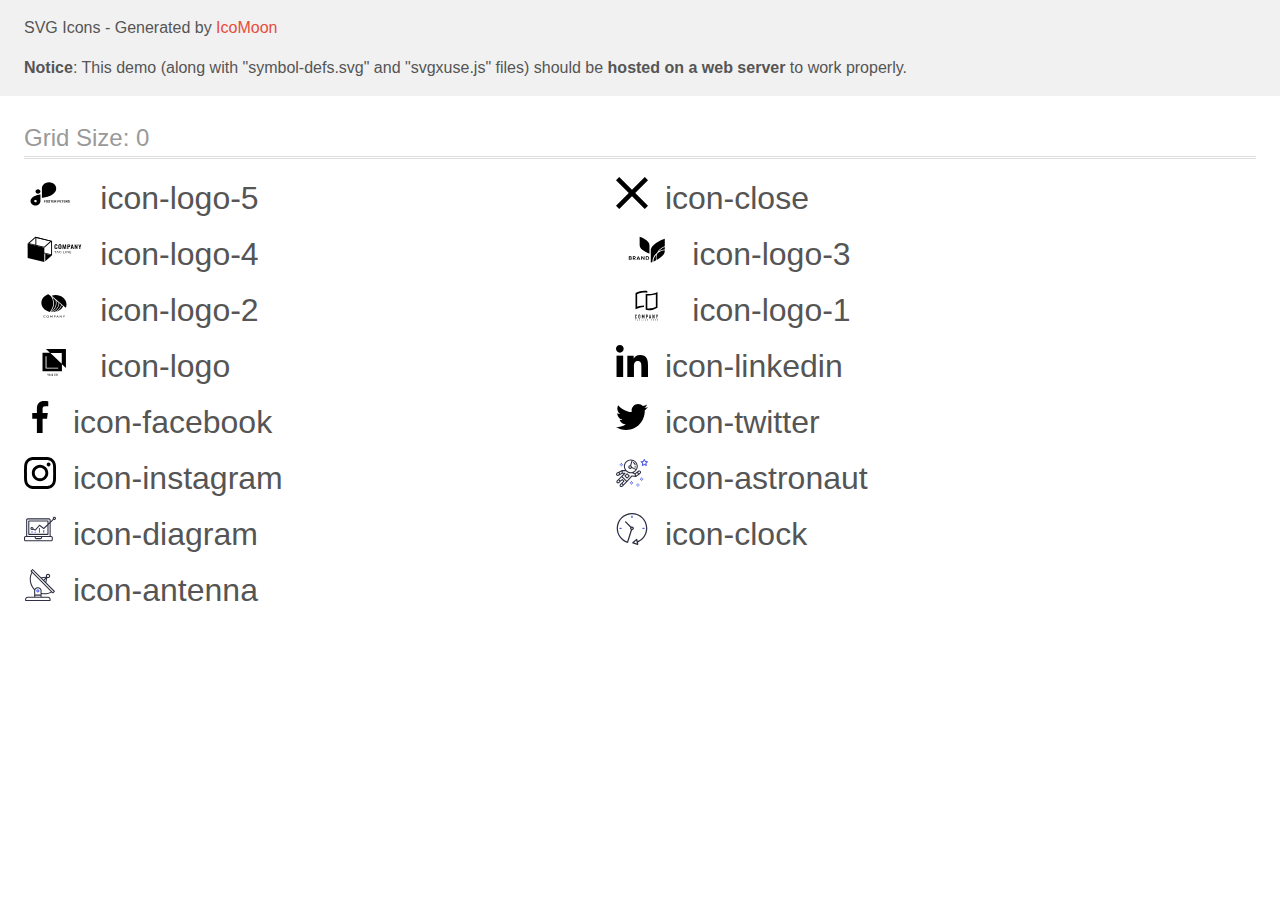
<file: images/icomoon/demo-external-svg.html>
<!doctype html>
<html>
<head>
    <title>IcoMoon - SVG Icons</title>
    <meta charset="utf-8">
    <meta name="viewport" content="width=device-width, initial-scale=1">
    <link rel="stylesheet" href="demo-files/demo.css">
    <link rel="stylesheet" href="style.css">
</head>
<body>
<header class="bgc1 clearfix">
<div class="mhl">
    <p>SVG Icons - Generated by <a href="https://icomoon.io/app">IcoMoon</a></p><p><strong>Notice</strong>: This demo (along with "symbol-defs.svg" and "svgxuse.js" files) should be <b>hosted on a web server</b> to work properly.</p>
</div>
</header>
    <div class="clearfix mhl ptl">
        <h1 class="mvm mtn fgc1">Grid Size: 0</h1>
        <div class="glyph fs1">
            <div class="clearfix pbs">
                <svg class="icon icon-logo-5"><use xlink:href="symbol-defs.svg#icon-logo-5"></use></svg><span class="name"> icon-logo-5</span>
            </div>
        </div>
        <div class="glyph fs1">
            <div class="clearfix pbs">
                <svg class="icon icon-close"><use xlink:href="symbol-defs.svg#icon-close"></use></svg><span class="name"> icon-close</span>
            </div>
        </div>
        <div class="glyph fs1">
            <div class="clearfix pbs">
                <svg class="icon icon-logo-4"><use xlink:href="symbol-defs.svg#icon-logo-4"></use></svg><span class="name"> icon-logo-4</span>
            </div>
        </div>
        <div class="glyph fs1">
            <div class="clearfix pbs">
                <svg class="icon icon-logo-3"><use xlink:href="symbol-defs.svg#icon-logo-3"></use></svg><span class="name"> icon-logo-3</span>
            </div>
        </div>
        <div class="glyph fs1">
            <div class="clearfix pbs">
                <svg class="icon icon-logo-2"><use xlink:href="symbol-defs.svg#icon-logo-2"></use></svg><span class="name"> icon-logo-2</span>
            </div>
        </div>
        <div class="glyph fs1">
            <div class="clearfix pbs">
                <svg class="icon icon-logo-1"><use xlink:href="symbol-defs.svg#icon-logo-1"></use></svg><span class="name"> icon-logo-1</span>
            </div>
        </div>
        <div class="glyph fs1">
            <div class="clearfix pbs">
                <svg class="icon icon-logo"><use xlink:href="symbol-defs.svg#icon-logo"></use></svg><span class="name"> icon-logo</span>
            </div>
        </div>
        <div class="glyph fs1">
            <div class="clearfix pbs">
                <svg class="icon icon-linkedin"><use xlink:href="symbol-defs.svg#icon-linkedin"></use></svg><span class="name"> icon-linkedin</span>
            </div>
        </div>
        <div class="glyph fs1">
            <div class="clearfix pbs">
                <svg class="icon icon-facebook"><use xlink:href="symbol-defs.svg#icon-facebook"></use></svg><span class="name"> icon-facebook</span>
            </div>
        </div>
        <div class="glyph fs1">
            <div class="clearfix pbs">
                <svg class="icon icon-twitter"><use xlink:href="symbol-defs.svg#icon-twitter"></use></svg><span class="name"> icon-twitter</span>
            </div>
        </div>
        <div class="glyph fs1">
            <div class="clearfix pbs">
                <svg class="icon icon-instagram"><use xlink:href="symbol-defs.svg#icon-instagram"></use></svg><span class="name"> icon-instagram</span>
            </div>
        </div>
        <div class="glyph fs1">
            <div class="clearfix pbs">
                <svg class="icon icon-astronaut"><use xlink:href="symbol-defs.svg#icon-astronaut"></use></svg><span class="name"> icon-astronaut</span>
            </div>
        </div>
        <div class="glyph fs1">
            <div class="clearfix pbs">
                <svg class="icon icon-diagram"><use xlink:href="symbol-defs.svg#icon-diagram"></use></svg><span class="name"> icon-diagram</span>
            </div>
        </div>
        <div class="glyph fs1">
            <div class="clearfix pbs">
                <svg class="icon icon-clock"><use xlink:href="symbol-defs.svg#icon-clock"></use></svg><span class="name"> icon-clock</span>
            </div>
        </div>
        <div class="glyph fs1">
            <div class="clearfix pbs">
                <svg class="icon icon-antenna"><use xlink:href="symbol-defs.svg#icon-antenna"></use></svg><span class="name"> icon-antenna</span>
            </div>
        </div>
  </div>
<script defer src="svgxuse.js"></script>
</body>
</html>
</file>
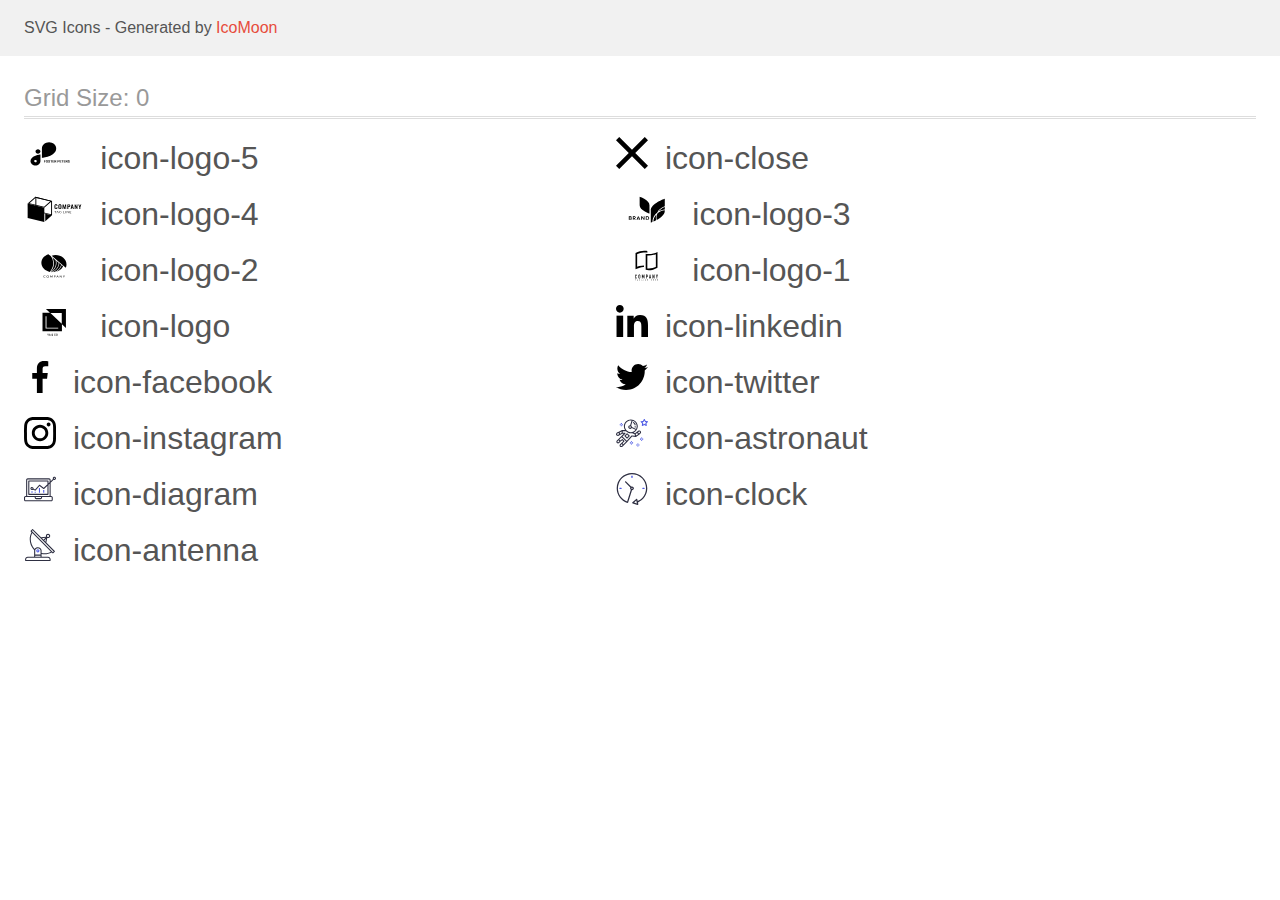
<file: images/icomoon/demo.html>
<!doctype html>
<html>
<head>
    <title>IcoMoon - SVG Icons</title>
    <meta charset="utf-8">
    <meta name="viewport" content="width=device-width, initial-scale=1">
    <link rel="stylesheet" href="demo-files/demo.css">
    <link rel="stylesheet" href="style.css">
</head>
<body>
<svg aria-hidden="true" style="position: absolute; width: 0; height: 0; overflow: hidden;" version="1.1" xmlns="http://www.w3.org/2000/svg" xmlns:xlink="http://www.w3.org/1999/xlink">
<defs>
<symbol id="icon-logo-5" viewBox="0 0 59 32">
<path d="M13.759 12.296h-0.002c-1.363 0-2.468 0.996-2.468 2.225v0.002c0 1.229 1.105 2.225 2.468 2.225h0.002c1.363 0 2.468-0.996 2.468-2.225v-0.002c0-1.229-1.105-2.225-2.468-2.225z"></path>
<path d="M31.978 11.585c-0.004-1.707-0.758-3.343-2.096-4.551s-3.153-1.887-5.047-1.891v0c-1.894 0.003-3.709 0.683-5.049 1.89s-2.094 2.844-2.098 4.552v9.414c0 0 14.288-1.435 14.289-9.412v-0.001z"></path>
<path d="M6.286 24.088c0.003 1.188 0.528 2.326 1.46 3.166s2.194 1.314 3.511 1.317c1.317-0.003 2.579-0.477 3.511-1.317s1.456-1.978 1.46-3.165v-6.55c0 0-9.942 0.999-9.942 6.549zM11.257 25.262c-0.258 0-0.509-0.069-0.723-0.198s-0.381-0.312-0.479-0.527-0.124-0.45-0.074-0.678c0.050-0.228 0.174-0.437 0.356-0.601s0.414-0.276 0.666-0.321c0.252-0.045 0.514-0.022 0.752 0.067s0.441 0.239 0.584 0.432c0.143 0.193 0.219 0.42 0.219 0.652 0.001 0.154-0.033 0.308-0.098 0.451s-0.161 0.273-0.282 0.382c-0.121 0.109-0.265 0.196-0.423 0.256s-0.328 0.090-0.499 0.090v-0.004z"></path>
<path d="M20.348 23.151v2.438h-0.502v-2.438h0.502zM21.319 24.193v0.392h-1.108v-0.392h1.108zM21.436 23.151v0.393h-1.225v-0.393h1.225zM23.73 24.313v0.116c0 0.185-0.025 0.352-0.075 0.499s-0.121 0.273-0.213 0.377c-0.091 0.103-0.201 0.181-0.328 0.236-0.126 0.055-0.266 0.082-0.42 0.082-0.153 0-0.293-0.027-0.42-0.082-0.126-0.055-0.235-0.133-0.328-0.236-0.093-0.104-0.165-0.229-0.216-0.377-0.050-0.147-0.075-0.314-0.075-0.499v-0.116c0-0.186 0.025-0.353 0.075-0.499 0.050-0.147 0.121-0.273 0.213-0.377 0.093-0.104 0.202-0.183 0.328-0.238 0.127-0.055 0.267-0.082 0.42-0.082 0.154 0 0.294 0.027 0.42 0.082 0.127 0.055 0.237 0.134 0.328 0.238 0.093 0.104 0.164 0.229 0.214 0.377 0.051 0.146 0.077 0.312 0.077 0.499zM23.222 24.429v-0.119c0-0.13-0.012-0.243-0.035-0.342s-0.058-0.181-0.104-0.248-0.102-0.117-0.167-0.151c-0.066-0.035-0.141-0.052-0.226-0.052s-0.16 0.017-0.226 0.052c-0.065 0.034-0.12 0.084-0.166 0.151-0.045 0.067-0.079 0.15-0.102 0.248s-0.035 0.212-0.035 0.342v0.119c0 0.128 0.012 0.242 0.035 0.341 0.023 0.098 0.058 0.181 0.104 0.249 0.046 0.067 0.102 0.118 0.167 0.152s0.141 0.052 0.226 0.052c0.085 0 0.16-0.017 0.226-0.052s0.121-0.085 0.166-0.152c0.045-0.068 0.079-0.151 0.102-0.249 0.023-0.099 0.035-0.213 0.035-0.341zM25.36 24.951c0-0.044-0.007-0.083-0.020-0.117-0.012-0.036-0.036-0.068-0.070-0.097-0.035-0.030-0.083-0.060-0.146-0.089s-0.143-0.059-0.243-0.090c-0.11-0.036-0.215-0.076-0.315-0.121-0.098-0.045-0.185-0.096-0.261-0.156-0.075-0.060-0.134-0.13-0.177-0.209-0.042-0.079-0.064-0.171-0.064-0.276 0-0.102 0.022-0.194 0.067-0.276 0.045-0.084 0.107-0.155 0.188-0.214 0.080-0.060 0.175-0.107 0.285-0.139 0.11-0.032 0.232-0.049 0.363-0.049 0.18 0 0.337 0.032 0.47 0.097s0.238 0.154 0.311 0.266c0.075 0.113 0.112 0.242 0.112 0.387h-0.499c0-0.071-0.015-0.134-0.045-0.188-0.029-0.055-0.074-0.098-0.134-0.129-0.059-0.031-0.134-0.047-0.224-0.047-0.087 0-0.16 0.013-0.218 0.040-0.058 0.026-0.102 0.061-0.131 0.105-0.029 0.044-0.044 0.093-0.044 0.147 0 0.041 0.010 0.079 0.030 0.112 0.021 0.034 0.052 0.065 0.094 0.094s0.092 0.056 0.152 0.082c0.060 0.026 0.13 0.051 0.209 0.075 0.133 0.040 0.249 0.085 0.35 0.136 0.102 0.050 0.186 0.107 0.254 0.169s0.119 0.133 0.154 0.213c0.035 0.079 0.052 0.169 0.052 0.27 0 0.106-0.021 0.201-0.062 0.285s-0.101 0.155-0.179 0.213c-0.078 0.058-0.171 0.102-0.28 0.132s-0.229 0.045-0.363 0.045c-0.12 0-0.239-0.016-0.357-0.047-0.117-0.032-0.224-0.081-0.32-0.146-0.095-0.065-0.171-0.147-0.228-0.248s-0.085-0.219-0.085-0.357h0.504c0 0.076 0.012 0.14 0.035 0.192s0.056 0.095 0.099 0.127c0.044 0.032 0.095 0.056 0.154 0.070 0.060 0.015 0.126 0.022 0.198 0.022 0.087 0 0.158-0.012 0.214-0.037 0.057-0.025 0.099-0.059 0.126-0.102 0.028-0.044 0.042-0.093 0.042-0.147zM27.294 23.151v2.438h-0.501v-2.438h0.501zM28.044 23.151v0.393h-1.989v-0.393h1.989zM29.966 25.197v0.392h-1.297v-0.392h1.297zM28.832 23.151v2.438h-0.502v-2.438h0.502zM29.797 24.144v0.382h-1.128v-0.382h1.128zM29.964 23.151v0.393h-1.296v-0.393h1.296zM30.259 23.151h0.909c0.186 0 0.346 0.028 0.48 0.084 0.135 0.056 0.239 0.138 0.311 0.248s0.109 0.244 0.109 0.403c0 0.131-0.022 0.243-0.067 0.337-0.044 0.093-0.105 0.17-0.186 0.233-0.079 0.061-0.172 0.11-0.28 0.147l-0.159 0.084h-0.79l-0.003-0.392h0.588c0.088 0 0.161-0.016 0.219-0.047s0.102-0.075 0.131-0.131c0.030-0.056 0.045-0.12 0.045-0.194 0-0.078-0.015-0.146-0.044-0.203s-0.073-0.1-0.132-0.131-0.133-0.045-0.223-0.045h-0.407v2.044h-0.502v-2.438zM31.621 25.589l-0.556-1.086 0.531-0.003 0.562 1.066v0.023h-0.537zM34.258 24.72h-0.621v-0.392h0.621c0.096 0 0.174-0.016 0.234-0.047 0.060-0.032 0.104-0.077 0.132-0.134s0.042-0.121 0.042-0.192c0-0.073-0.014-0.14-0.042-0.203s-0.072-0.113-0.132-0.151-0.138-0.057-0.234-0.057h-0.447v2.044h-0.502v-2.438h0.949c0.191 0 0.354 0.035 0.49 0.104 0.137 0.068 0.242 0.162 0.315 0.283s0.109 0.258 0.109 0.413c0 0.157-0.036 0.294-0.109 0.408s-0.177 0.204-0.315 0.266c-0.136 0.062-0.3 0.094-0.49 0.094zM37.154 25.197v0.392h-1.297v-0.392h1.297zM36.021 23.151v2.438h-0.502v-2.438h0.502zM36.985 24.144v0.382h-1.128v-0.382h1.128zM37.153 23.151v0.393h-1.296v-0.393h1.296zM38.571 23.151v2.438h-0.501v-2.438h0.501zM39.321 23.151v0.393h-1.989v-0.393h1.989zM41.242 25.197v0.392h-1.297v-0.392h1.297zM40.109 23.151v2.438h-0.502v-2.438h0.502zM41.073 24.144v0.382h-1.128v-0.382h1.128zM41.241 23.151v0.393h-1.296v-0.393h1.296zM41.535 23.151h0.909c0.186 0 0.347 0.028 0.48 0.084 0.135 0.056 0.239 0.138 0.311 0.248s0.109 0.244 0.109 0.403c0 0.131-0.022 0.243-0.067 0.337-0.044 0.093-0.105 0.17-0.186 0.233-0.079 0.061-0.172 0.11-0.28 0.147l-0.159 0.084h-0.79l-0.003-0.392h0.588c0.088 0 0.161-0.016 0.219-0.047s0.102-0.075 0.131-0.131c0.030-0.056 0.045-0.12 0.045-0.194 0-0.078-0.014-0.146-0.044-0.203s-0.073-0.1-0.132-0.131c-0.059-0.030-0.133-0.045-0.223-0.045h-0.407v2.044h-0.502v-2.438zM42.898 25.589l-0.556-1.086 0.531-0.003 0.563 1.066v0.023h-0.537zM45.001 24.951c0-0.044-0.007-0.083-0.020-0.117-0.012-0.036-0.036-0.068-0.070-0.097-0.035-0.030-0.083-0.060-0.146-0.089s-0.143-0.059-0.243-0.090c-0.111-0.036-0.215-0.076-0.315-0.121-0.098-0.045-0.185-0.096-0.261-0.156-0.075-0.060-0.134-0.13-0.178-0.209-0.042-0.079-0.064-0.171-0.064-0.276 0-0.102 0.022-0.194 0.067-0.276 0.045-0.084 0.107-0.155 0.188-0.214 0.080-0.060 0.175-0.107 0.285-0.139 0.111-0.032 0.232-0.049 0.363-0.049 0.18 0 0.337 0.032 0.47 0.097s0.238 0.154 0.311 0.266c0.075 0.113 0.112 0.242 0.112 0.387h-0.499c0-0.071-0.015-0.134-0.045-0.188-0.029-0.055-0.074-0.098-0.134-0.129-0.059-0.031-0.134-0.047-0.224-0.047-0.087 0-0.16 0.013-0.218 0.040-0.058 0.026-0.102 0.061-0.131 0.105-0.029 0.044-0.044 0.093-0.044 0.147 0 0.041 0.010 0.079 0.030 0.112 0.021 0.034 0.052 0.065 0.094 0.094s0.092 0.056 0.152 0.082c0.060 0.026 0.13 0.051 0.209 0.075 0.133 0.040 0.249 0.085 0.35 0.136 0.102 0.050 0.186 0.107 0.254 0.169s0.119 0.133 0.154 0.213c0.035 0.079 0.052 0.169 0.052 0.27 0 0.106-0.021 0.201-0.062 0.285s-0.101 0.155-0.179 0.213c-0.078 0.058-0.171 0.102-0.28 0.132s-0.229 0.045-0.363 0.045c-0.12 0-0.239-0.016-0.357-0.047-0.117-0.032-0.224-0.081-0.32-0.146-0.095-0.065-0.171-0.147-0.228-0.248s-0.085-0.219-0.085-0.357h0.504c0 0.076 0.012 0.14 0.035 0.192s0.056 0.095 0.099 0.127c0.044 0.032 0.095 0.056 0.154 0.070 0.060 0.015 0.126 0.022 0.198 0.022 0.087 0 0.158-0.012 0.214-0.037 0.057-0.025 0.099-0.059 0.126-0.102 0.028-0.044 0.042-0.093 0.042-0.147z"></path>
</symbol>
<symbol id="icon-close" viewBox="0 0 32 32">
<path d="M32 3.223l-3.223-3.223-12.777 12.777-12.777-12.777-3.223 3.223 12.777 12.777-12.777 12.777 3.223 3.223 12.777-12.777 12.777 12.777 3.223-3.223-12.777-12.777 12.777-12.777z"></path>
</symbol>
<symbol id="icon-logo-4" viewBox="0 0 59 32">
<path d="M30.588 15.682c-0.254-0.338-0.375-0.737-0.346-1.138v-1.65c0-0.506 0.115-0.89 0.344-1.153s0.624-0.394 1.183-0.393c0.525 0 0.898 0.112 1.119 0.336 0.24 0.286 0.358 0.635 0.331 0.987v0.388h-0.94v-0.393c0.003-0.129-0.006-0.257-0.027-0.384-0.014-0.087-0.061-0.168-0.134-0.228-0.096-0.066-0.218-0.097-0.34-0.089-0.129-0.008-0.256 0.025-0.358 0.094-0.082 0.067-0.136 0.156-0.156 0.252-0.027 0.135-0.039 0.271-0.037 0.408v2.003c-0.015 0.193 0.027 0.387 0.121 0.562 0.047 0.060 0.112 0.107 0.188 0.136s0.16 0.041 0.242 0.032c0.12 0.009 0.24-0.024 0.333-0.091 0.077-0.066 0.126-0.151 0.14-0.243 0.022-0.133 0.032-0.267 0.029-0.401v-0.406h0.94v0.371c0.026 0.367-0.088 0.732-0.325 1.038-0.216 0.245-0.584 0.368-1.125 0.368s-0.949-0.131-1.181-0.403z"></path>
<path d="M34.501 15.699c-0.237-0.257-0.356-0.631-0.356-1.127v-1.736c0-0.49 0.119-0.861 0.356-1.113s0.634-0.377 1.191-0.376c0.553 0 0.947 0.125 1.185 0.376 0.237 0.252 0.358 0.623 0.358 1.113v1.736c0 0.49-0.121 0.866-0.362 1.125s-0.634 0.388-1.181 0.388-0.951-0.131-1.191-0.386zM36.129 15.282c0.085-0.161 0.124-0.337 0.113-0.514v-2.125c0.011-0.173-0.027-0.346-0.111-0.504-0.048-0.061-0.114-0.109-0.192-0.138s-0.164-0.040-0.248-0.030c-0.084-0.010-0.17 0-0.248 0.030s-0.145 0.077-0.193 0.138c-0.086 0.157-0.124 0.33-0.113 0.504v2.136c-0.012 0.177 0.027 0.353 0.113 0.514 0.055 0.054 0.122 0.098 0.198 0.127s0.158 0.045 0.242 0.045 0.166-0.015 0.242-0.045c0.076-0.030 0.143-0.073 0.198-0.127v-0.010z"></path>
<path d="M38.364 11.398h1.012l0.761 3.203 0.778-3.203h0.984l0.099 4.623h-0.728l-0.078-3.213-0.751 3.213h-0.584l-0.778-3.225-0.072 3.225h-0.735l0.091-4.623z"></path>
<path d="M43.133 11.398h1.576c0.908 0 1.362 0.438 1.362 1.313 0 0.838-0.478 1.257-1.434 1.256h-0.537v2.055h-0.973l0.006-4.623zM44.479 13.374c0.096 0.011 0.194 0.003 0.286-0.022s0.177-0.067 0.249-0.124c0.112-0.156 0.161-0.339 0.14-0.522 0.005-0.141-0.011-0.282-0.047-0.42-0.014-0.046-0.038-0.089-0.072-0.127s-0.075-0.069-0.123-0.093c-0.135-0.056-0.284-0.081-0.434-0.074h-0.377v1.382h0.377z"></path>
<path d="M47.474 11.398h1.045l1.072 4.623h-0.907l-0.212-1.066h-0.932l-0.218 1.066h-0.92l1.072-4.623zM48.367 14.419l-0.364-1.941-0.364 1.941h0.728z"></path>
<path d="M50.456 11.398h0.681l1.304 2.637v-2.637h0.807v4.623h-0.648l-1.311-2.753v2.753h-0.835l0.002-4.623z"></path>
<path d="M55.139 14.258l-1.084-2.854h0.912l0.661 1.833 0.621-1.833h0.893l-1.070 2.854v1.763h-0.934v-1.763z"></path>
<path d="M32.090 18.042v0.242h-0.794v1.879h-0.333v-1.879h-0.798v-0.242h1.924z"></path>
<path d="M34.578 20.163h-0.257c-0.026 0.001-0.052-0.006-0.072-0.020-0.019-0.012-0.034-0.029-0.043-0.049l-0.23-0.504h-1.101l-0.23 0.504c-0.007 0.021-0.019 0.041-0.035 0.057-0.020 0.014-0.046 0.021-0.072 0.020h-0.257l0.973-2.12h0.339l0.984 2.112zM32.968 19.375h0.918l-0.389-0.863c-0.029-0.065-0.053-0.132-0.072-0.2-0.014 0.040-0.025 0.079-0.037 0.113l-0.035 0.089-0.385 0.861z"></path>
<path d="M36.256 19.954c0.061 0.003 0.122 0.003 0.183 0 0.053-0.005 0.105-0.013 0.156-0.025 0.048-0.010 0.094-0.023 0.14-0.039 0.043-0.015 0.086-0.034 0.13-0.052v-0.477h-0.389c-0.010 0-0.019-0.001-0.028-0.004s-0.017-0.007-0.024-0.013c-0.006-0.005-0.011-0.011-0.015-0.017s-0.005-0.014-0.005-0.021v-0.163h0.755v0.813c-0.062 0.038-0.127 0.072-0.195 0.101-0.069 0.030-0.142 0.054-0.216 0.072-0.080 0.020-0.161 0.035-0.243 0.044-0.094 0.009-0.189 0.014-0.284 0.013-0.168 0.001-0.334-0.026-0.49-0.079-0.146-0.050-0.278-0.126-0.389-0.222-0.108-0.097-0.194-0.211-0.251-0.336-0.061-0.141-0.092-0.29-0.090-0.44-0.002-0.151 0.028-0.301 0.088-0.443 0.056-0.126 0.141-0.24 0.251-0.336 0.111-0.095 0.243-0.17 0.389-0.22 0.167-0.054 0.343-0.081 0.521-0.079 0.091-0 0.181 0.006 0.27 0.018 0.079 0.011 0.157 0.029 0.231 0.054 0.068 0.022 0.133 0.050 0.195 0.084 0.060 0.033 0.116 0.070 0.169 0.111l-0.093 0.131c-0.007 0.012-0.018 0.022-0.032 0.029s-0.029 0.011-0.044 0.011c-0.022-0.001-0.042-0.006-0.060-0.017-0.029-0.013-0.060-0.030-0.095-0.050-0.041-0.022-0.085-0.041-0.13-0.057-0.058-0.020-0.118-0.036-0.179-0.047-0.081-0.013-0.164-0.019-0.247-0.018-0.128-0.001-0.256 0.019-0.376 0.059-0.108 0.038-0.206 0.095-0.286 0.168-0.081 0.076-0.142 0.166-0.181 0.264-0.087 0.23-0.087 0.477 0 0.707 0.043 0.1 0.109 0.191 0.195 0.267 0.080 0.073 0.177 0.13 0.284 0.168 0.124 0.037 0.255 0.051 0.385 0.042z"></path>
<path d="M39.357 19.921h1.062v0.242h-1.387v-2.12h0.333l-0.008 1.879z"></path>
<path d="M41.524 20.162h-0.333v-2.12h0.333v2.12z"></path>
<path d="M42.761 18.052c0.020 0.010 0.037 0.023 0.051 0.039l1.422 1.598c-0.002-0.025-0.002-0.050 0-0.076 0-0.023 0-0.047 0-0.069v-1.511h0.29v2.129h-0.167c-0.025 0.002-0.050-0.002-0.072-0.012-0.020-0.011-0.038-0.024-0.053-0.040l-1.42-1.597c0 0.025 0 0.049 0 0.072s0 0.045 0 0.066v1.511h-0.278v-2.12h0.173c0.019 0 0.037 0.003 0.054 0.010z"></path>
<path d="M46.974 18.042v0.233h-1.179v0.7h0.955v0.225h-0.955v0.724h1.179v0.233h-1.521v-2.115h1.521z"></path>
<path d="M12.112 4.948l14.772 3.619v12.683l-14.772-3.618v-12.685zM11.164 3.867v14.382l16.666 4.084v-14.38l-16.666-4.086z"></path>
<path d="M20.096 29.010l-16.667-4.088v-14.381l16.667 4.086v14.382z"></path>
<path d="M11.44 4.785l14.58 3.574-6.2 5.352-14.582-3.576 6.202-5.35zM11.164 3.867l-7.735 6.675 16.667 4.086 7.733-6.675-16.666-4.086z"></path>
<path d="M21.034 28.201l6.796-5.866-6.796-1.667v7.532z"></path>
</symbol>
<symbol id="icon-logo-3" viewBox="0 0 59 32">
<path d="M15.31 25.356c0.14 0.156 0.215 0.352 0.211 0.553 0.007 0.131-0.018 0.262-0.075 0.383s-0.143 0.229-0.252 0.316c-0.273 0.185-0.61 0.276-0.951 0.255h-1.671v-3.504h1.637c0.323-0.019 0.644 0.063 0.907 0.233 0.106 0.080 0.19 0.18 0.245 0.294s0.080 0.238 0.073 0.361c0.010 0.193-0.058 0.383-0.19 0.536-0.127 0.139-0.303 0.236-0.498 0.274 0.222 0.036 0.422 0.143 0.565 0.3zM13.349 24.827h0.7c0.159 0.011 0.317-0.031 0.445-0.116 0.053-0.043 0.093-0.096 0.12-0.155s0.037-0.123 0.031-0.187c0.005-0.063-0.006-0.127-0.031-0.186s-0.066-0.113-0.117-0.156c-0.132-0.088-0.295-0.13-0.458-0.118h-0.688v0.919zM14.562 26.171c0.056-0.044 0.1-0.099 0.129-0.161s0.041-0.129 0.036-0.195c0.004-0.068-0.009-0.135-0.038-0.198s-0.074-0.118-0.131-0.162c-0.137-0.091-0.305-0.136-0.475-0.127h-0.734v0.964h0.743c0.167 0.009 0.333-0.034 0.47-0.122z"></path>
<path d="M18.656 26.862l-0.911-1.369h-0.342v1.369h-0.783v-3.504h1.483c0.374-0.023 0.744 0.083 1.032 0.298 0.207 0.19 0.332 0.441 0.353 0.707s-0.066 0.529-0.242 0.743c-0.183 0.189-0.433 0.314-0.707 0.356l0.97 1.4h-0.852zM17.403 25.015h0.641c0.445 0 0.668-0.177 0.668-0.531 0.005-0.072-0.008-0.145-0.036-0.212s-0.072-0.13-0.128-0.181c-0.141-0.105-0.322-0.156-0.504-0.142h-0.648l0.008 1.067z"></path>
<path d="M22.939 26.157h-1.561l-0.276 0.705h-0.821l1.434-3.465h0.888l1.428 3.465h-0.822l-0.27-0.705zM22.729 25.627l-0.57-1.479-0.57 1.479h1.141z"></path>
<path d="M28.299 26.863h-0.778l-1.744-2.383v2.383h-0.776v-3.504h0.776l1.744 2.397v-2.397h0.778v3.504z"></path>
<path d="M32.737 26.024c-0.161 0.265-0.406 0.48-0.704 0.618-0.339 0.154-0.714 0.23-1.093 0.221h-1.384v-3.504h1.384c0.378-0.009 0.754 0.065 1.093 0.216 0.298 0.135 0.543 0.348 0.704 0.611 0.16 0.285 0.243 0.6 0.243 0.919s-0.083 0.634-0.243 0.919zM31.847 25.94c0.222-0.233 0.344-0.529 0.344-0.836s-0.122-0.603-0.344-0.836c-0.268-0.211-0.618-0.318-0.974-0.298h-0.54v2.268h0.54c0.355 0.020 0.705-0.087 0.974-0.298z"></path>
<path d="M23.425 3.867c0 0 10.038 3.412 9.825 8.349v8.351c0 0-10.031-3.413-9.821-8.351l-0.004-8.349z"></path>
<path d="M42.194 18.611c1.896-1.175 4.089-1.902 6.378-2.116v-2.614c-2.638 0.915-4.875 2.575-6.378 4.73z"></path>
<path d="M41.055 19.399c1.552-2.813 4.242-4.983 7.517-6.065v-7.532c0 0-14.296 4.86-13.993 11.891v11.889c0 0 0.637-0.217 1.639-0.625 0-0.38 0-0.764 0.046-1.149 0.296-3.264 2.020-6.289 4.792-8.409z"></path>
<path d="M39.695 23.815c0.075-0.825 0.243-1.64 0.5-2.434-1.726 1.831-2.772 4.103-2.989 6.497-0.021 0.226-0.032 0.452-0.038 0.685 0.812-0.351 1.757-0.789 2.75-1.304-0.253-1.132-0.328-2.291-0.222-3.443z"></path>
<path d="M40.264 23.858c-0.095 1.042-0.036 2.090 0.177 3.117 3.906-2.104 8.294-5.355 8.125-9.284v-0.342c-2.791 0.281-5.401 1.379-7.431 3.126-0.475 1.082-0.769 2.222-0.871 3.383z"></path>
</symbol>
<symbol id="icon-logo-2" viewBox="0 0 59 32">
<path d="M21.034 28.128c0.009 0 0.018 0.002 0.027 0.005s0.016 0.008 0.022 0.014l0.126 0.119c-0.098 0.096-0.219 0.173-0.355 0.225-0.159 0.057-0.331 0.085-0.503 0.081-0.162 0.003-0.323-0.023-0.473-0.076-0.135-0.048-0.257-0.121-0.357-0.213-0.102-0.095-0.18-0.207-0.23-0.329-0.055-0.136-0.082-0.278-0.080-0.422-0.002-0.144 0.027-0.288 0.087-0.423 0.055-0.122 0.138-0.234 0.244-0.329 0.108-0.093 0.237-0.166 0.379-0.214 0.155-0.051 0.321-0.077 0.487-0.076 0.155-0.003 0.309 0.020 0.453 0.069 0.125 0.046 0.24 0.111 0.339 0.19l-0.106 0.127c-0.007 0.009-0.016 0.017-0.027 0.023-0.012 0.007-0.028 0.011-0.043 0.009-0.016-0.001-0.032-0.006-0.046-0.014l-0.057-0.034-0.079-0.043c-0.034-0.016-0.069-0.030-0.106-0.042-0.047-0.014-0.095-0.026-0.144-0.034-0.062-0.010-0.125-0.014-0.188-0.014-0.12-0.001-0.239 0.018-0.35 0.057-0.104 0.036-0.197 0.090-0.274 0.159-0.079 0.073-0.139 0.16-0.178 0.253-0.044 0.107-0.066 0.22-0.065 0.334-0.002 0.116 0.020 0.23 0.065 0.34 0.038 0.093 0.098 0.179 0.175 0.252 0.072 0.068 0.162 0.122 0.262 0.156 0.103 0.036 0.213 0.055 0.325 0.054 0.064 0.001 0.129-0.003 0.192-0.011 0.104-0.011 0.204-0.042 0.292-0.090 0.044-0.025 0.086-0.053 0.125-0.084 0.016-0.013 0.038-0.021 0.060-0.022z"></path>
<path d="M24.678 27.532c0.002 0.143-0.027 0.285-0.085 0.419-0.051 0.122-0.132 0.233-0.238 0.326s-0.232 0.166-0.373 0.214c-0.309 0.101-0.65 0.101-0.959 0-0.14-0.049-0.266-0.122-0.371-0.214-0.105-0.095-0.187-0.206-0.24-0.329-0.114-0.271-0.114-0.568 0-0.84 0.054-0.122 0.135-0.235 0.24-0.33 0.106-0.090 0.232-0.16 0.371-0.206 0.308-0.102 0.651-0.102 0.959 0 0.14 0.049 0.267 0.122 0.372 0.214 0.104 0.094 0.185 0.204 0.238 0.325 0.058 0.135 0.087 0.278 0.085 0.422zM24.347 27.532c0.002-0.114-0.018-0.228-0.060-0.337-0.035-0.093-0.093-0.179-0.169-0.252-0.074-0.069-0.165-0.124-0.267-0.159-0.224-0.074-0.473-0.074-0.697 0-0.102 0.035-0.193 0.090-0.267 0.159-0.077 0.073-0.135 0.159-0.17 0.252-0.080 0.219-0.080 0.454 0 0.674 0.036 0.093 0.094 0.179 0.17 0.252 0.074 0.069 0.165 0.123 0.267 0.158 0.225 0.072 0.472 0.072 0.697 0 0.102-0.035 0.192-0.089 0.267-0.158 0.076-0.073 0.133-0.159 0.169-0.252 0.042-0.109 0.063-0.223 0.060-0.337z"></path>
<path d="M27.164 27.885l0.033 0.076c0.013-0.027 0.024-0.051 0.036-0.076s0.026-0.050 0.041-0.074l0.806-1.252c0.016-0.022 0.030-0.035 0.046-0.039 0.021-0.006 0.044-0.008 0.066-0.007h0.238v2.036h-0.282v-1.497c0-0.019 0-0.040 0-0.063-0.002-0.023-0.002-0.047 0-0.070l-0.811 1.269c-0.010 0.019-0.027 0.035-0.047 0.046s-0.045 0.017-0.069 0.017h-0.046c-0.025 0-0.049-0.006-0.069-0.017s-0.037-0.027-0.047-0.047l-0.834-1.277c0 0.024 0 0.049 0 0.073s0 0.046 0 0.065v1.497h-0.273v-2.032h0.238c0.022-0.001 0.045 0.001 0.066 0.007 0.020 0.008 0.035 0.022 0.044 0.039l0.823 1.253c0.016 0.023 0.030 0.047 0.041 0.073z"></path>
<path d="M30.197 27.784v0.763h-0.316v-2.034h0.704c0.133-0.002 0.265 0.013 0.393 0.044 0.102 0.025 0.197 0.068 0.278 0.127 0.070 0.055 0.124 0.123 0.158 0.199 0.037 0.083 0.055 0.171 0.054 0.26 0.001 0.089-0.018 0.178-0.058 0.26-0.038 0.078-0.096 0.148-0.17 0.203-0.081 0.061-0.176 0.107-0.279 0.135-0.123 0.034-0.251 0.049-0.38 0.047l-0.382-0.005zM30.197 27.566h0.382c0.083 0.001 0.165-0.010 0.244-0.031 0.065-0.019 0.125-0.049 0.177-0.088 0.047-0.037 0.084-0.083 0.107-0.135 0.026-0.054 0.039-0.113 0.038-0.171 0.004-0.057-0.007-0.113-0.032-0.166s-0.062-0.1-0.11-0.139c-0.12-0.080-0.272-0.119-0.424-0.109h-0.382v0.838z"></path>
<path d="M34.437 28.549h-0.249c-0.025 0.001-0.050-0.006-0.069-0.019-0.018-0.013-0.032-0.029-0.041-0.047l-0.215-0.492h-1.077l-0.222 0.492c-0.008 0.018-0.022 0.034-0.039 0.046-0.020 0.014-0.045 0.021-0.071 0.020h-0.249l0.946-2.036h0.328l0.959 2.036zM32.875 27.793h0.89l-0.375-0.829c-0.029-0.062-0.052-0.126-0.071-0.191l-0.036 0.106c-0.011 0.032-0.024 0.062-0.035 0.086l-0.372 0.828z"></path>
<path d="M35.8 26.522c0.019 0.009 0.035 0.021 0.047 0.036l1.38 1.535c0-0.024 0-0.049 0-0.071s0-0.046 0-0.067v-1.442h0.282v2.036h-0.158c-0.022 0.001-0.045-0.004-0.065-0.012-0.020-0.010-0.037-0.023-0.050-0.038l-1.379-1.534c0.002 0.023 0.002 0.047 0 0.070 0 0.023 0 0.043 0 0.062v1.452h-0.282v-2.036h0.167c0.020-0 0.039 0.003 0.057 0.009z"></path>
<path d="M39.834 27.739v0.809h-0.316v-0.809l-0.872-1.226h0.282c0.024-0.001 0.048 0.005 0.068 0.018 0.017 0.013 0.032 0.029 0.043 0.046l0.546 0.791c0.022 0.034 0.041 0.065 0.057 0.094s0.028 0.058 0.039 0.086l0.041-0.088c0.015-0.032 0.033-0.063 0.054-0.093l0.538-0.797c0.011-0.016 0.025-0.030 0.041-0.043 0.019-0.014 0.043-0.021 0.068-0.020h0.285l-0.874 1.232z"></path>
<path d="M27.008 23.095c0.137 0.015 0.276 0.027 0.416 0.038 2.128-0.813 3.929-2.145 5.176-3.828s1.887-3.643 1.838-5.634l-2.346-2.004c0.477 2.12 0.254 4.313-0.644 6.331s-2.436 3.783-4.441 5.098z"></path>
<path d="M26.17 23.002l0.063 0.011c2.143-1.31 3.776-3.138 4.69-5.25s1.064-4.408 0.433-6.594l-3.341-2.854c1.351 2.346 1.895 4.972 1.568 7.572s-1.511 5.067-3.414 7.115z"></path>
<path d="M37.5 16.024c-0.568 2.188-1.946 4.162-3.931 5.628-0.58 0.43-1.205 0.814-1.868 1.145 1.616-0.406 3.102-1.123 4.342-2.097s2.202-2.178 2.812-3.52l-1.355-1.156z"></path>
<path d="M36.968 15.702l-1.929-1.648c-0.037 1.879-0.662 3.716-1.811 5.318s-2.779 2.914-4.721 3.796h0.009c0.433-0 0.865-0.022 1.295-0.066 1.815-0.633 3.418-1.64 4.667-2.931s2.104-2.826 2.489-4.469z"></path>
<path d="M26.449 7.112l-2.301-1.969c-2.057 0.679-3.827 1.873-5.077 3.426s-1.922 3.392-1.928 5.276v0c0.008 2.082 0.828 4.103 2.331 5.742s3.603 2.803 5.967 3.308c2.111-2.197 3.346-4.912 3.528-7.75s-0.701-5.652-2.52-8.032z"></path>
<path d="M42.286 15.399c-0.008-2.47-1.161-4.838-3.205-6.585s-4.815-2.731-7.707-2.739c-1.336-0.001-2.661 0.21-3.907 0.621l14.090 12.039c0.482-1.064 0.73-2.196 0.729-3.337z"></path>
</symbol>
<symbol id="icon-logo-1" viewBox="0 0 59 32">
<path d="M28.636 3.391h-0.078c-0.12-0.007-0.24-0.010-0.36-0.013v0h-0.26c-0.227 0-0.458 0.006-0.688 0.017-0.017-0.001-0.035-0.001-0.052 0-2.082 0.118-4.123 0.638-6.009 1.533l-0.247 0.119v12.652l0.578-0.196c0.507-0.174 1.048-0.331 1.607-0.477 1.512-0.388 3.065-0.595 4.626-0.615v1.662c-0.207 0.002-0.408 0.007-0.609 0.017h-0.048c-1.201 0.066-2.393 0.249-3.559 0.546-1.477 0.37-2.901 0.925-4.24 1.652v-16.227c1.39-0.811 2.888-1.42 4.448-1.809 1.37-0.354 2.778-0.535 4.192-0.541h0.244c0.292 0.007 0.577 0.020 0.844 0.041 0.705 0.049 1.404 0.161 2.089 0.333v1.636c-0.666-0.155-1.342-0.257-2.024-0.305-0.014-0.001-0.028-0.002-0.041-0.004-0.141-0.012-0.282-0.024-0.414-0.024zM31.516 5.064c0.363 0.028 0.739 0.041 1.119 0.041 1.487-0.005 2.967-0.195 4.407-0.565 1.476-0.371 2.9-0.927 4.238-1.654v15.938c-1.391 0.81-2.889 1.419-4.449 1.809-1.37 0.352-2.778 0.533-4.192 0.539-1.072 0.009-2.14-0.117-3.18-0.375v-16.041c0.246 0.057 0.499 0.109 0.756 0.153 0.422 0.071 0.867 0.123 1.301 0.155zM39.627 5.187l-0.578 0.195c-0.532 0.179-1.068 0.339-1.608 0.481-1.57 0.403-3.183 0.61-4.804 0.616-0.377 0-0.724-0.010-1.060-0.032l-0.461-0.030v13.015l0.396 0.035c0.367 0.032 0.746 0.048 1.128 0.048 1.276-0.005 2.547-0.17 3.783-0.49 1.018-0.255 2.008-0.611 2.956-1.062l0.247-0.119v-12.656z"></path>
<path d="M20.421 25.836c-0.083-0.086-0.183-0.154-0.294-0.199s-0.23-0.066-0.349-0.061c-0.127-0.002-0.253 0.022-0.372 0.070-0.108 0.043-0.207 0.108-0.289 0.19-0.082 0.083-0.145 0.182-0.186 0.291-0.045 0.114-0.068 0.236-0.067 0.359v2.168c-0.005 0.153 0.024 0.305 0.085 0.445 0.051 0.111 0.125 0.21 0.217 0.291 0.087 0.073 0.188 0.126 0.298 0.154 0.105 0.030 0.214 0.045 0.324 0.045 0.121 0.001 0.24-0.025 0.35-0.076 0.108-0.047 0.207-0.116 0.289-0.201 0.080-0.084 0.145-0.183 0.189-0.291 0.046-0.109 0.070-0.227 0.069-0.346v-0.243h-0.567v0.193c0.002 0.066-0.010 0.132-0.033 0.193-0.018 0.046-0.047 0.088-0.082 0.122-0.035 0.028-0.075 0.050-0.119 0.062-0.038 0.013-0.078 0.020-0.119 0.020-0.051 0.006-0.102-0.002-0.149-0.022s-0.087-0.053-0.117-0.094c-0.053-0.087-0.080-0.188-0.075-0.291v-2.021c-0.004-0.112 0.020-0.223 0.069-0.324 0.029-0.046 0.071-0.082 0.12-0.105s0.104-0.032 0.157-0.025c0.049-0.002 0.097 0.008 0.141 0.030s0.082 0.053 0.112 0.092c0.063 0.083 0.097 0.186 0.094 0.291v0.187h0.561v-0.221c0.001-0.13-0.022-0.258-0.069-0.379-0.042-0.114-0.106-0.217-0.189-0.305z"></path>
<path d="M23.788 25.811c-0.181-0.153-0.409-0.237-0.645-0.238-0.115 0-0.23 0.021-0.338 0.061-0.11 0.039-0.212 0.1-0.299 0.177-0.094 0.084-0.169 0.188-0.22 0.304-0.057 0.132-0.085 0.276-0.082 0.42v2.079c-0.004 0.146 0.024 0.292 0.082 0.426 0.051 0.112 0.126 0.211 0.22 0.291 0.087 0.080 0.188 0.143 0.299 0.183 0.108 0.040 0.223 0.061 0.338 0.061s0.23-0.021 0.338-0.061c0.113-0.041 0.217-0.103 0.306-0.183 0.090-0.081 0.163-0.18 0.214-0.291 0.058-0.134 0.086-0.279 0.082-0.426v-2.079c0.003-0.144-0.025-0.288-0.082-0.42-0.050-0.115-0.123-0.218-0.214-0.304zM23.523 28.614c0.005 0.055-0.003 0.111-0.022 0.163s-0.050 0.099-0.090 0.138c-0.075 0.063-0.169 0.097-0.267 0.097s-0.192-0.034-0.267-0.097c-0.040-0.038-0.071-0.085-0.090-0.138s-0.027-0.108-0.022-0.163v-2.079c-0.005-0.055 0.003-0.111 0.022-0.163s0.050-0.099 0.090-0.138c0.075-0.063 0.169-0.097 0.267-0.097s0.192 0.034 0.267 0.097c0.040 0.038 0.071 0.085 0.090 0.138s0.027 0.108 0.022 0.163v2.079z"></path>
<path d="M28.21 29.543v-3.936h-0.545l-0.716 2.084h-0.010l-0.721-2.084h-0.539v3.936h0.562v-2.395h0.010l0.551 1.693h0.28l0.555-1.693h0.010v2.395h0.562z"></path>
<path d="M31.405 25.882c-0.087-0.097-0.196-0.171-0.318-0.215-0.132-0.043-0.269-0.063-0.408-0.061h-0.835v3.936h0.561v-1.537h0.289c0.175 0.008 0.349-0.029 0.506-0.108 0.128-0.071 0.234-0.175 0.308-0.301 0.065-0.105 0.109-0.221 0.129-0.343 0.022-0.148 0.032-0.298 0.030-0.448 0.006-0.189-0.013-0.378-0.055-0.562-0.037-0.136-0.108-0.261-0.207-0.362zM31.116 27.082c-0.002 0.071-0.020 0.141-0.052 0.205-0.032 0.061-0.083 0.109-0.145 0.138-0.083 0.037-0.174 0.054-0.265 0.049h-0.256v-1.338h0.289c0.087-0.004 0.174 0.013 0.253 0.049 0.058 0.033 0.104 0.084 0.132 0.145 0.031 0.069 0.047 0.144 0.049 0.219 0 0.083 0 0.17 0 0.262s0.006 0.186 0 0.27h-0.006z"></path>
<path d="M34.062 25.606h-0.46l-0.867 3.936h0.561l0.165-0.846h0.765l0.165 0.846h0.561l-0.889-3.936zM33.544 28.161l0.276-1.427h0.010l0.275 1.427h-0.561z"></path>
<path d="M37.686 27.978h-0.010l-0.847-2.371h-0.539v3.936h0.561v-2.367h0.012l0.857 2.367h0.528v-3.936h-0.561v2.371z"></path>
<path d="M41.113 25.606l-0.451 1.565h-0.012l-0.451-1.565h-0.594l0.77 2.273v1.664h0.561v-1.664l0.77-2.273h-0.594z"></path>
<path d="M18.857 30.654h0.27v0.759h0.184v-0.759h0.269v-0.155h-0.723v0.155z"></path>
<path d="M21.13 30.498l-0.354 0.914h0.195l0.075-0.208h0.364l0.078 0.208h0.2l-0.363-0.914h-0.195zM21.101 31.051l0.124-0.339 0.124 0.339h-0.249z"></path>
<path d="M23.376 31.076h0.211v0.118c-0.062 0.049-0.138 0.076-0.217 0.077-0.037 0.002-0.074-0.005-0.107-0.020s-0.063-0.038-0.086-0.067c-0.048-0.070-0.072-0.154-0.068-0.238 0-0.203 0.088-0.305 0.263-0.305 0.046-0.005 0.092 0.008 0.13 0.034s0.065 0.066 0.077 0.111l0.181-0.035c-0.039-0.179-0.168-0.269-0.387-0.269-0.117-0.003-0.232 0.039-0.319 0.118-0.046 0.045-0.082 0.1-0.104 0.161s-0.032 0.126-0.027 0.19c-0.005 0.125 0.036 0.248 0.117 0.343 0.045 0.046 0.099 0.082 0.159 0.105s0.124 0.033 0.188 0.029c0.143 0.004 0.282-0.048 0.387-0.145v-0.36h-0.396v0.154z"></path>
<path d="M25.67 30.498h-0.185v0.914h0.64v-0.155h-0.455v-0.759z"></path>
<path d="M27.61 30.498h-0.185v0.914h0.185v-0.914z"></path>
<path d="M29.507 31.109l-0.374-0.61h-0.179v0.914h0.172v-0.597l0.367 0.597h0.184v-0.914h-0.169v0.61z"></path>
<path d="M31.221 31.010h0.455v-0.155h-0.455v-0.201h0.49v-0.155h-0.675v0.914h0.694v-0.155h-0.509v-0.247z"></path>
<path d="M35.378 30.859h-0.36v-0.36h-0.184v0.914h0.184v-0.4h0.36v0.4h0.184v-0.914h-0.184v0.36z"></path>
<path d="M37.103 31.010h0.457v-0.155h-0.457v-0.201h0.492v-0.155h-0.675v0.914h0.692v-0.155h-0.509v-0.247z"></path>
<path d="M39.442 31.010c0.159-0.025 0.24-0.109 0.24-0.254 0.005-0.039-0.001-0.078-0.017-0.114s-0.041-0.067-0.073-0.089c-0.083-0.042-0.175-0.060-0.267-0.054h-0.387v0.914h0.184v-0.382h0.036c0.039-0.002 0.078 0.005 0.114 0.020 0.027 0.017 0.049 0.040 0.065 0.067l0.2 0.291h0.22l-0.111-0.179c-0.049-0.088-0.119-0.163-0.202-0.219zM39.257 30.884h-0.136v-0.23h0.145c0.063-0.005 0.126 0.002 0.187 0.022 0.013 0.012 0.024 0.026 0.031 0.043s0.010 0.034 0.009 0.052c-0.001 0.018-0.006 0.035-0.014 0.051s-0.020 0.029-0.035 0.040c-0.060 0.018-0.124 0.026-0.187 0.022z"></path>
<path d="M41.206 31.010h0.455v-0.155h-0.455v-0.201h0.492v-0.155h-0.676v0.914h0.694v-0.155h-0.509v-0.247z"></path>
</symbol>
<symbol id="icon-logo" viewBox="0 0 59 32">
<path d="M21.714 4l4.004 3.815-7.433-0.004v18.51h19.429v-7.077l4 3.811v-19.054h-20zM37.538 18.796l-11.354-10.817h11.354v10.817zM34.013 23.613h-12.653v-12.449h0.894v11.606h11.759v0.843zM23.883 29.749l-0.472-0.97h-0.389l0.684 1.284v0.748h0.353v-0.748l0.684-1.284h-0.388l-0.472 0.97zM25.622 28.78h0.084l0.767 2.031h-0.368l-0.164-0.476h-0.786l-0.164 0.476h-0.367l0.765-2.031h0.234zM25.249 30.058h0.595l-0.298-0.862-0.297 0.862zM27.704 29.721c-0.015-0.020-0.030-0.038-0.044-0.057-0.052-0.069-0.093-0.135-0.121-0.2s-0.043-0.132-0.043-0.201c0-0.106 0.022-0.197 0.066-0.273s0.106-0.135 0.186-0.176c0.080-0.042 0.173-0.063 0.28-0.063 0.103 0 0.192 0.021 0.266 0.063 0.075 0.041 0.133 0.095 0.173 0.163s0.061 0.142 0.061 0.223c0 0.064-0.012 0.123-0.035 0.176s-0.055 0.101-0.096 0.145c-0.041 0.044-0.088 0.085-0.142 0.124l-0.141 0.103 0.402 0.475c0.013-0.026 0.025-0.053 0.036-0.082 0.034-0.089 0.052-0.188 0.052-0.297h0.29c0 0.099-0.010 0.192-0.029 0.28s-0.049 0.17-0.091 0.245c-0.017 0.031-0.036 0.061-0.058 0.090l0.298 0.351h-0.389l-0.118-0.139c-0.064 0.049-0.133 0.086-0.208 0.114-0.099 0.035-0.204 0.053-0.315 0.053-0.135 0-0.252-0.025-0.35-0.074s-0.175-0.117-0.229-0.204c-0.053-0.087-0.080-0.186-0.080-0.297 0-0.083 0.017-0.155 0.052-0.218s0.081-0.122 0.141-0.176c0.055-0.050 0.118-0.1 0.188-0.15zM27.871 29.925l-0.042 0.031c-0.049 0.040-0.086 0.079-0.11 0.116s-0.039 0.070-0.046 0.1c-0.008 0.031-0.011 0.058-0.011 0.081 0 0.059 0.013 0.113 0.038 0.162s0.064 0.087 0.113 0.116c0.050 0.028 0.111 0.042 0.183 0.042 0.077 0 0.152-0.017 0.225-0.052 0.036-0.018 0.071-0.039 0.103-0.064l-0.452-0.532zM27.951 29.554l0.125-0.084c0.059-0.039 0.1-0.077 0.126-0.114s0.038-0.086 0.038-0.142c0-0.048-0.019-0.093-0.056-0.134s-0.090-0.061-0.158-0.061c-0.047 0-0.087 0.011-0.12 0.034s-0.057 0.050-0.074 0.087c-0.016 0.035-0.024 0.075-0.024 0.119 0 0.042 0.011 0.085 0.032 0.13s0.051 0.090 0.088 0.138c0.008 0.010 0.015 0.020 0.023 0.029zM31.505 30.15h-0.349c-0.010 0.088-0.032 0.163-0.064 0.225s-0.079 0.106-0.141 0.138c-0.061 0.032-0.142 0.047-0.241 0.047-0.082 0-0.152-0.016-0.211-0.049s-0.107-0.079-0.145-0.138c-0.037-0.059-0.065-0.131-0.084-0.213s-0.026-0.177-0.026-0.279v-0.172c0-0.108 0.010-0.204 0.029-0.287s0.051-0.156 0.091-0.213c0.040-0.058 0.090-0.101 0.149-0.131s0.129-0.045 0.209-0.045c0.098 0 0.177 0.017 0.237 0.050s0.106 0.080 0.137 0.142c0.032 0.062 0.052 0.137 0.061 0.225h0.349c-0.014-0.136-0.052-0.256-0.114-0.361s-0.148-0.187-0.259-0.247c-0.112-0.060-0.248-0.089-0.41-0.089-0.127 0-0.242 0.022-0.345 0.067s-0.188 0.109-0.261 0.194c-0.073 0.084-0.128 0.185-0.167 0.303s-0.057 0.25-0.057 0.396v0.169c0 0.146 0.019 0.278 0.056 0.396s0.093 0.219 0.165 0.303c0.072 0.083 0.158 0.147 0.258 0.192s0.213 0.067 0.339 0.067c0.164 0 0.303-0.030 0.417-0.089s0.203-0.141 0.266-0.244c0.063-0.104 0.1-0.223 0.112-0.356zM33.443 29.851v-0.112c0-0.153-0.020-0.291-0.061-0.412s-0.097-0.226-0.172-0.311c-0.074-0.087-0.163-0.152-0.266-0.197s-0.218-0.068-0.343-0.068c-0.125 0-0.239 0.023-0.342 0.068s-0.191 0.11-0.266 0.197c-0.074 0.086-0.132 0.189-0.173 0.311s-0.061 0.258-0.061 0.412v0.112c0 0.154 0.020 0.291 0.061 0.413s0.1 0.226 0.176 0.311c0.075 0.086 0.164 0.151 0.266 0.197s0.217 0.067 0.342 0.067c0.126 0 0.24-0.022 0.343-0.067s0.192-0.111 0.265-0.197c0.074-0.086 0.132-0.189 0.172-0.311s0.060-0.259 0.060-0.413zM33.092 29.737v0.114c0 0.113-0.011 0.214-0.033 0.301s-0.053 0.161-0.095 0.222c-0.042 0.059-0.093 0.105-0.153 0.135s-0.13 0.045-0.208 0.045c-0.077 0-0.146-0.015-0.206-0.045s-0.113-0.076-0.156-0.135c-0.043-0.060-0.075-0.134-0.098-0.222s-0.033-0.188-0.033-0.301v-0.114c0-0.113 0.011-0.213 0.033-0.3s0.054-0.16 0.096-0.219c0.043-0.059 0.094-0.104 0.155-0.134s0.129-0.046 0.206-0.046 0.147 0.015 0.208 0.046c0.061 0.030 0.113 0.074 0.155 0.134s0.075 0.132 0.096 0.219c0.022 0.087 0.033 0.186 0.033 0.3z"></path>
</symbol>
<symbol id="icon-linkedin" viewBox="0 0 32 32">
<path d="M31.992 32v-0.001h0.008v-11.736c0-5.741-1.236-10.164-7.948-10.164-3.227 0-5.392 1.771-6.276 3.449h-0.093v-2.913h-6.364v21.364h6.627v-10.579c0-2.785 0.528-5.479 3.977-5.479 3.399 0 3.449 3.179 3.449 5.657v10.401h6.62z"></path>
<path d="M0.528 10.636h6.635v21.364h-6.635v-21.364z"></path>
<path d="M3.843-0c-2.121 0-3.843 1.721-3.843 3.843s1.721 3.879 3.843 3.879c2.121 0 3.843-1.757 3.843-3.879-0.001-2.121-1.723-3.843-3.843-3.843v0z"></path>
</symbol>
<symbol id="icon-facebook" viewBox="0 0 32 32">
<path d="M21.329 5.313h2.921v-5.088c-0.504-0.069-2.237-0.225-4.256-0.225-4.212 0-7.097 2.649-7.097 7.519v4.481h-4.648v5.688h4.648v14.312h5.699v-14.311h4.46l0.708-5.688h-5.169v-3.919c0.001-1.644 0.444-2.769 2.735-2.769z"></path>
</symbol>
<symbol id="icon-twitter" viewBox="0 0 32 32">
<path d="M32 6.078c-1.19 0.522-2.458 0.868-3.78 1.036 1.36-0.812 2.398-2.088 2.886-3.626-1.268 0.756-2.668 1.29-4.16 1.588-1.204-1.282-2.92-2.076-4.792-2.076-3.632 0-6.556 2.948-6.556 6.562 0 0.52 0.044 1.020 0.152 1.496-5.454-0.266-10.28-2.88-13.522-6.862-0.566 0.982-0.898 2.106-0.898 3.316 0 2.272 1.17 4.286 2.914 5.452-1.054-0.020-2.088-0.326-2.964-0.808 0 0.020 0 0.046 0 0.072 0 3.188 2.274 5.836 5.256 6.446-0.534 0.146-1.116 0.216-1.72 0.216-0.42 0-0.844-0.024-1.242-0.112 0.85 2.598 3.262 4.508 6.13 4.57-2.232 1.746-5.066 2.798-8.134 2.798-0.538 0-1.054-0.024-1.57-0.090 2.906 1.874 6.35 2.944 10.064 2.944 12.072 0 18.672-10 18.672-18.668 0-0.29-0.010-0.57-0.024-0.848 1.302-0.924 2.396-2.078 3.288-3.406z"></path>
</symbol>
<symbol id="icon-instagram" viewBox="0 0 32 32">
<path d="M31.969 9.408c-0.075-1.7-0.35-2.869-0.744-3.882-0.406-1.075-1.031-2.038-1.85-2.838-0.8-0.813-1.769-1.444-2.832-1.844-1.019-0.394-2.182-0.669-3.882-0.744-1.713-0.081-2.257-0.1-6.601-0.1s-4.888 0.019-6.595 0.094c-1.7 0.075-2.869 0.35-3.882 0.744-1.075 0.406-2.038 1.031-2.838 1.85-0.813 0.8-1.444 1.769-1.844 2.832-0.394 1.019-0.669 2.182-0.744 3.882-0.081 1.713-0.1 2.257-0.1 6.601s0.019 4.888 0.094 6.595c0.075 1.7 0.35 2.869 0.744 3.882 0.406 1.075 1.038 2.038 1.85 2.838 0.8 0.813 1.769 1.444 2.832 1.844 1.019 0.394 2.182 0.669 3.882 0.744 1.706 0.075 2.25 0.094 6.595 0.094s4.888-0.018 6.595-0.094c1.7-0.075 2.869-0.35 3.882-0.744 2.151-0.831 3.851-2.532 4.682-4.682 0.394-1.019 0.669-2.182 0.744-3.882 0.075-1.707 0.094-2.251 0.094-6.595s-0.006-4.888-0.081-6.595zM29.087 22.473c-0.069 1.563-0.331 2.407-0.55 2.969-0.538 1.394-1.644 2.501-3.038 3.038-0.563 0.219-1.413 0.481-2.969 0.55-1.688 0.075-2.194 0.094-6.464 0.094s-4.782-0.018-6.464-0.094c-1.563-0.069-2.407-0.331-2.969-0.55-0.694-0.256-1.325-0.663-1.838-1.194-0.531-0.519-0.938-1.144-1.194-1.838-0.219-0.563-0.481-1.413-0.55-2.969-0.075-1.688-0.094-2.194-0.094-6.464s0.019-4.782 0.094-6.464c0.069-1.563 0.331-2.407 0.55-2.969 0.256-0.694 0.663-1.325 1.2-1.838 0.519-0.531 1.144-0.938 1.838-1.194 0.563-0.219 1.413-0.481 2.969-0.55 1.688-0.075 2.194-0.094 6.464-0.094 4.276 0 4.782 0.019 6.464 0.094 1.563 0.069 2.407 0.331 2.969 0.55 0.694 0.256 1.325 0.662 1.838 1.194 0.531 0.519 0.938 1.144 1.194 1.838 0.219 0.563 0.481 1.413 0.55 2.969 0.075 1.688 0.094 2.194 0.094 6.464s-0.019 4.77-0.094 6.457z"></path>
<path d="M16.059 7.782c-4.538 0-8.22 3.682-8.22 8.22s3.682 8.22 8.22 8.22c4.538 0 8.22-3.682 8.22-8.22s-3.682-8.22-8.22-8.22zM16.059 21.335c-2.944 0-5.332-2.388-5.332-5.332s2.388-5.332 5.332-5.332c2.944 0 5.332 2.388 5.332 5.332s-2.388 5.332-5.332 5.332z"></path>
<path d="M26.524 7.457c0 1.060-0.859 1.919-1.919 1.919s-1.919-0.859-1.919-1.919c0-1.060 0.859-1.919 1.919-1.919s1.919 0.859 1.919 1.919z"></path>
</symbol>
<symbol id="icon-astronaut" viewBox="0 0 32 32">
<path fill="#4d5ae5" style="fill: var(--color1, #4d5ae5)" d="M31.974 4.524c-0.063-0.193-0.229-0.333-0.43-0.363l-1.91-0.278-0.855-1.731c-0.179-0.365-0.777-0.365-0.956 0l-0.855 1.731-1.91 0.278c-0.201 0.029-0.367 0.17-0.431 0.363-0.062 0.193-0.011 0.405 0.135 0.547l1.383 1.348-0.326 1.903c-0.034 0.2 0.048 0.402 0.212 0.522 0.166 0.121 0.382 0.135 0.562 0.040l1.709-0.899 1.709 0.899c0.078 0.041 0.164 0.061 0.249 0.061 0.11 0 0.221-0.034 0.314-0.102 0.164-0.119 0.246-0.322 0.212-0.522l-0.326-1.903 1.383-1.348c0.145-0.142 0.197-0.354 0.135-0.547zM29.511 5.851c-0.125 0.122-0.183 0.299-0.153 0.472l0.191 1.114-1-0.526c-0.078-0.041-0.163-0.061-0.249-0.061s-0.17 0.020-0.249 0.061l-1.001 0.526 0.191-1.114c0.030-0.173-0.028-0.349-0.153-0.472l-0.81-0.789 1.119-0.163c0.174-0.025 0.324-0.134 0.402-0.292l0.5-1.013 0.5 1.013c0.078 0.157 0.228 0.267 0.402 0.292l1.119 0.163-0.809 0.789z"></path>
<path fill="#4d5ae5" style="fill: var(--color1, #4d5ae5)" d="M26.133 20.522h-1.067v1.067h1.067v-1.067z"></path>
<path fill="#4d5ae5" style="fill: var(--color1, #4d5ae5)" d="M26.133 22.656h-1.067v1.067h1.067v-1.067z"></path>
<path fill="#4d5ae5" style="fill: var(--color1, #4d5ae5)" d="M27.2 21.589h-1.067v1.067h1.067v-1.067z"></path>
<path fill="#4d5ae5" style="fill: var(--color1, #4d5ae5)" d="M25.067 21.589h-1.067v1.067h1.067v-1.067z"></path>
<path fill="#4d5ae5" style="fill: var(--color1, #4d5ae5)" d="M22.4 26.389h-1.067v1.067h1.067v-1.067z"></path>
<path fill="#4d5ae5" style="fill: var(--color1, #4d5ae5)" d="M22.4 28.522h-1.067v1.067h1.067v-1.067z"></path>
<path fill="#4d5ae5" style="fill: var(--color1, #4d5ae5)" d="M23.467 27.456h-1.067v1.067h1.067v-1.067z"></path>
<path fill="#4d5ae5" style="fill: var(--color1, #4d5ae5)" d="M21.333 27.456h-1.067v1.067h1.067v-1.067z"></path>
<path fill="#4d5ae5" style="fill: var(--color1, #4d5ae5)" d="M16 24.256h-1.067v1.067h1.067v-1.067z"></path>
<path fill="#4d5ae5" style="fill: var(--color1, #4d5ae5)" d="M16 26.389h-1.067v1.067h1.067v-1.067z"></path>
<path fill="#4d5ae5" style="fill: var(--color1, #4d5ae5)" d="M17.067 25.322h-1.067v1.067h1.067v-1.067z"></path>
<path fill="#4d5ae5" style="fill: var(--color1, #4d5ae5)" d="M14.933 25.322h-1.067v1.067h1.067v-1.067z"></path>
<path fill="#4d5ae5" style="fill: var(--color1, #4d5ae5)" d="M5.867 6.122h-1.067v1.067h1.067v-1.067z"></path>
<path fill="#4d5ae5" style="fill: var(--color1, #4d5ae5)" d="M5.867 8.255h-1.067v1.067h1.067v-1.067z"></path>
<path fill="#4d5ae5" style="fill: var(--color1, #4d5ae5)" d="M6.933 7.189h-1.067v1.067h1.067v-1.067z"></path>
<path fill="#4d5ae5" style="fill: var(--color1, #4d5ae5)" d="M4.8 7.189h-1.067v1.067h1.067v-1.067z"></path>
<path fill="#2e2f42" style="fill: var(--color2, #2e2f42)" d="M24.715 14.159c-0.287-0.388-0.709-0.637-1.188-0.705-0.481-0.068-0.956 0.058-1.34 0.352l-1.252 0.96-1.898 1.417-1.358-0.541c2.421-1.086 4.114-3.508 4.114-6.32 0-3.823-3.123-6.933-6.961-6.933s-6.961 3.11-6.961 6.933c0 1.386 0.414 2.674 1.12 3.758l-2.764-0.024c-0.002 0-0.003 0-0.005 0-0.009 0-0.015 0.004-0.023 0.005-0.053 0.002-0.105 0.013-0.155 0.031-0.013 0.005-0.026 0.008-0.038 0.013-0.006 0.003-0.013 0.003-0.019 0.006l-3.233 1.596c-0.001 0-0.001 0-0.001 0.001l-1.893 0.911c-0.021 0.009-0.042 0.021-0.063 0.035-0.755 0.502-1.012 1.489-0.598 2.295 0.22 0.429 0.595 0.745 1.056 0.889 0.178 0.055 0.359 0.083 0.539 0.083 0.29 0 0.577-0.071 0.839-0.211l1.388-0.738 2.264-1.169 1.357-0.008-5.442 5.416c-0.001 0.001-0.001 0.001-0.002 0.001l-1.339 1.333c-0.316 0.315-0.49 0.732-0.49 1.178s0.174 0.863 0.49 1.179c0.325 0.323 0.752 0.485 1.179 0.485s0.854-0.162 1.18-0.485l1.314-1.309 1.741-1.3 0.901 0.897-1.762 1.754c-0 0.001-0.001 0.001-0.002 0.001l-1.339 1.333c-0.316 0.315-0.49 0.732-0.49 1.178s0.174 0.863 0.49 1.179c0.325 0.323 0.753 0.485 1.18 0.485s0.855-0.162 1.18-0.485l3.482-3.467c0.001-0.001 0.001-0.001 0.001-0.002l1.010-1-0.004-0.004c0.006-0.006 0.015-0.009 0.022-0.015l5.166-5.658 3.471 0.494c0.025 0.004 0.050 0.005 0.075 0.005 0.065 0 0.127-0.015 0.187-0.038 0.018-0.006 0.033-0.015 0.050-0.023 0.019-0.010 0.039-0.015 0.058-0.027l3.213-2.133c0.012-0.008 0.018-0.021 0.029-0.029 0.013-0.010 0.029-0.014 0.041-0.026l1.271-1.191c0.662-0.62 0.753-1.635 0.212-2.362zM2.13 17.77c-0.173 0.093-0.37 0.111-0.558 0.052-0.187-0.058-0.338-0.186-0.427-0.358-0.161-0.314-0.068-0.695 0.214-0.902l1.314-0.632 0.449 1.313-0.992 0.527zM5.628 15.942l-1.548 0.8-0.439-1.283 2.027-1.001-0.040 1.484zM20.727 9.322c0 0.918-0.219 1.785-0.599 2.559l-4.181-1.899c-0.044-0.573-0.341-1.075-0.788-1.388l1.464-4.86c2.378 0.756 4.105 2.974 4.105 5.588zM8.938 9.322c0-3.235 2.644-5.867 5.894-5.867 0.253 0 0.5 0.021 0.745 0.052l-1.432 4.754c-0.019-0.001-0.037-0.006-0.057-0.006-1.033 0-1.873 0.837-1.873 1.867s0.84 1.867 1.873 1.867c0.694 0 1.294-0.383 1.618-0.945l3.862 1.755c-1.075 1.446-2.795 2.39-4.737 2.39-3.25 0-5.894-2.632-5.894-5.867zM14.894 10.122c0 0.441-0.362 0.8-0.806 0.8s-0.806-0.359-0.806-0.8c0-0.441 0.362-0.8 0.806-0.8s0.806 0.359 0.806 0.8zM2.465 25.146c-0.236 0.234-0.619 0.234-0.854 0.001-0.114-0.114-0.176-0.263-0.176-0.423s0.062-0.309 0.176-0.421l0.962-0.958 0.851 0.848-0.959 0.955zM5.679 28.88c-0.236 0.234-0.619 0.235-0.855 0.001-0.114-0.114-0.176-0.263-0.176-0.423s0.062-0.309 0.176-0.421l0.963-0.959 0.852 0.848-0.96 0.955zM9.16 25.411c-0.001 0-0.001 0-0.002 0.001l-1.765 1.76-0.852-0.848 1.763-1.755c0 0 0 0 0-0s0.001-0.001 0.002-0.001c0.040-0.040 0.065-0.088 0.090-0.135 0.007-0.014 0.020-0.026 0.026-0.040 0.017-0.041 0.019-0.085 0.026-0.129 0.003-0.025 0.014-0.047 0.014-0.073 0-0.036-0.013-0.070-0.020-0.106-0.006-0.032-0.006-0.065-0.019-0.095-0.020-0.050-0.055-0.094-0.091-0.138-0.010-0.012-0.014-0.027-0.025-0.038 0 0 0 0-0.001 0s-0.001-0.002-0.001-0.002l-1.607-1.6c-0.017-0.017-0.039-0.024-0.058-0.038-0.028-0.022-0.055-0.042-0.087-0.058-0.030-0.015-0.061-0.024-0.093-0.033-0.034-0.010-0.067-0.017-0.103-0.020-0.033-0.002-0.063 0.001-0.095 0.005-0.036 0.004-0.069 0.009-0.104 0.020-0.034 0.011-0.063 0.027-0.094 0.045-0.020 0.011-0.042 0.015-0.061 0.029l-1.773 1.324-0.901-0.897 2.399-2.386 4.361 4.289-0.928 0.919zM15.979 18.394c-0.015-0.002-0.030 0.004-0.045 0.003-0.039-0.002-0.076 0.001-0.115 0.007-0.030 0.005-0.059 0.011-0.088 0.021-0.034 0.012-0.065 0.028-0.097 0.047-0.030 0.018-0.057 0.037-0.083 0.061-0.013 0.011-0.028 0.017-0.040 0.029l-4.698 5.146-4.328-4.257 2.833-2.818c0.209-0.208 0.21-0.546 0.002-0.755-0.105-0.105-0.243-0.157-0.381-0.156v-0.001l-2.219 0.013 0.028-1.607 3.104 0.027c1.265 1.294 3.029 2.101 4.981 2.101 0.437 0 0.864-0.045 1.279-0.123 0.040 0.032 0.079 0.065 0.13 0.085l2.41 0.96 0.152 0.758 0.178 0.885-3.003-0.427zM20.020 18.572l-0.313-1.558 1.446-1.080 0.947 1.257-2.080 1.381zM23.774 15.741l-0.838 0.785-0.931-1.236 0.831-0.637c0.155-0.119 0.351-0.168 0.543-0.143 0.193 0.027 0.364 0.128 0.48 0.284 0.217 0.292 0.18 0.699-0.085 0.947z"></path>
<path fill="#2e2f42" style="fill: var(--color2, #2e2f42)" d="M13.602 18.544l-2.143-2.133c-0.207-0.207-0.545-0.207-0.753 0l-2.142 2.133c-0.1 0.101-0.157 0.236-0.157 0.378s0.056 0.278 0.157 0.378l2.142 2.133c0.104 0.103 0.241 0.155 0.377 0.155s0.273-0.052 0.376-0.155l2.143-2.133c0.1-0.1 0.157-0.236 0.157-0.378s-0.057-0.278-0.157-0.378zM11.083 20.303l-1.387-1.381 1.387-1.381 1.387 1.381-1.387 1.381z"></path>
<path fill="#2e2f42" style="fill: var(--color2, #2e2f42)" d="M17.164 5.071l-0.258 1.036c0.071 0.018 1.738 0.452 1.738 2.149h1.067c-0-2.017-1.666-2.965-2.547-3.185z"></path>
<path fill="#2e2f42" style="fill: var(--color2, #2e2f42)" d="M19.711 9.322h-1.067v1.067h1.067v-1.067z"></path>
</symbol>
<symbol id="icon-diagram" viewBox="0 0 32 32">
<path fill="#4d5ae5" style="fill: var(--color1, #4d5ae5)" d="M14.925 14.965h1.066v4.798h-1.066v-4.797z"></path>
<path fill="#4d5ae5" style="fill: var(--color1, #4d5ae5)" d="M19.19 17.097h1.066v2.665h-1.066v-2.665z"></path>
<path fill="#4d5ae5" style="fill: var(--color1, #4d5ae5)" d="M10.661 18.696h1.066v1.066h-1.066v-1.066z"></path>
<path fill="#4d5ae5" style="fill: var(--color1, #4d5ae5)" d="M7.463 18.163h1.066v1.599h-1.066v-1.599z"></path>
<path fill="#2e2f42" style="fill: var(--color2, #2e2f42)" d="M1.599 28.291h25.587c0.883 0 1.599-0.716 1.599-1.599v-2.132c0-0.883-0.716-1.599-1.599-1.599h-0.533v-13.293l3.028-2.868c0.703 0.346 1.553 0.136 2.013-0.499s0.396-1.508-0.152-2.068-1.42-0.644-2.065-0.198c-0.644 0.446-0.873 1.292-0.542 2.002l-2.281 2.163v-1.23c0-0.883-0.716-1.599-1.599-1.599h-21.322c-0.883 0-1.599 0.716-1.599 1.599v15.992h-0.533c-0.883 0-1.599 0.716-1.599 1.599v2.132c0 0.883 0.716 1.599 1.599 1.599zM30.384 4.837c0.294 0 0.533 0.239 0.533 0.533s-0.239 0.533-0.533 0.533c-0.294 0-0.533-0.239-0.533-0.533s0.239-0.533 0.533-0.533zM3.198 6.969c0-0.294 0.239-0.533 0.533-0.533h21.322c0.294 0 0.533 0.239 0.533 0.533v2.239l-1.066 1.013v-2.186c0-0.294-0.239-0.533-0.533-0.533h-19.19c-0.294 0-0.533 0.239-0.533 0.533v13.326c0 0.294 0.239 0.533 0.533 0.533h19.19c0.294 0 0.533-0.239 0.533-0.533v-9.674l1.066-1.010v12.284h-22.388v-15.992zM7.996 13.899c-0.721-0.002-1.354 0.478-1.546 1.174s0.105 1.433 0.725 1.801c0.62 0.368 1.41 0.276 1.928-0.226l1.853 0.93c0.215 0.108 0.476 0.057 0.636-0.123l3.939-4.431 3.872 2.901c0.208 0.156 0.498 0.139 0.686-0.039l3.365-3.188v8.131h-18.124v-12.26h18.124v2.66l-3.771 3.572-3.904-2.927c-0.222-0.166-0.534-0.135-0.718 0.072l-3.993 4.493-1.493-0.746c0.011-0.064 0.018-0.129 0.020-0.193 0-0.883-0.716-1.599-1.599-1.599zM8.529 15.498c0 0.294-0.239 0.533-0.533 0.533s-0.533-0.239-0.533-0.533c0-0.294 0.239-0.533 0.533-0.533s0.533 0.239 0.533 0.533zM11.727 24.027h5.331v0.533c0 0.294-0.239 0.533-0.533 0.533h-4.264c-0.294 0-0.533-0.239-0.533-0.533v-0.533zM1.066 24.56c0-0.294 0.239-0.533 0.533-0.533h9.062v0.533c0 0.883 0.716 1.599 1.599 1.599h4.264c0.883 0 1.599-0.716 1.599-1.599v-0.533h9.062c0.294 0 0.533 0.239 0.533 0.533v2.132c0 0.294-0.239 0.533-0.533 0.533h-25.587c-0.294 0-0.533-0.239-0.533-0.533v-2.132z"></path>
</symbol>
<symbol id="icon-clock" viewBox="0 0 32 32">
<path fill="#2e2f42" style="fill: var(--color2, #2e2f42)" d="M31.297 15.301c-0.002-8.452-6.855-15.303-15.308-15.301s-15.303 6.855-15.301 15.308c0.001 6.658 4.307 12.551 10.649 14.576 0.061 0.019 0.124 0.029 0.187 0.029 0.121-0 0.239-0.032 0.342-0.094 0.135-0.080 0.236-0.207 0.283-0.356l3.865-12.25c1.057-0.005 1.909-0.866 1.903-1.923s-0.866-1.909-1.923-1.903c-0.284 0.001-0.565 0.067-0.82 0.191l-5.106-5.107c-0.253-0.245-0.657-0.238-0.902 0.016-0.239 0.247-0.239 0.639 0 0.886l5.103 5.109c-0.392 0.799-0.168 1.764 0.536 2.309l-3.683 11.673c-7.278-2.681-11.004-10.754-8.323-18.032s10.754-11.004 18.032-8.323c7.278 2.681 11.004 10.754 8.323 18.032-1.31 3.556-4.001 6.431-7.462 7.973l-0.398-1.874c-0.073-0.345-0.411-0.565-0.756-0.492-0.109 0.023-0.209 0.074-0.293 0.148l-3.837 3.426c-0.263 0.234-0.287 0.637-0.052 0.9 0.076 0.085 0.174 0.149 0.283 0.184l4.899 1.564c0.335 0.108 0.694-0.077 0.802-0.412 0.034-0.106 0.040-0.219 0.017-0.328l-0.391-1.839c5.664-2.388 9.342-7.942 9.329-14.089zM15.992 14.664c0.352 0 0.638 0.286 0.638 0.638s-0.286 0.638-0.638 0.638c-0.352 0-0.638-0.285-0.638-0.638s0.285-0.638 0.638-0.638zM18.093 29.528l2.184-1.948 0.603 2.84-2.787-0.892z"></path>
<path fill="#4d5ae5" style="fill: var(--color1, #4d5ae5)" d="M15.354 3.185v1.275c0 0.352 0.285 0.638 0.638 0.638s0.638-0.285 0.638-0.638v-1.275c0-0.352-0.286-0.638-0.638-0.638s-0.638 0.286-0.638 0.638z"></path>
<path fill="#4d5ae5" style="fill: var(--color1, #4d5ae5)" d="M3.876 14.664c-0.352 0-0.638 0.286-0.638 0.638s0.285 0.638 0.638 0.638h1.275c0.352 0 0.638-0.285 0.638-0.638s-0.285-0.638-0.638-0.638h-1.275z"></path>
<path fill="#4d5ae5" style="fill: var(--color1, #4d5ae5)" d="M28.108 15.939c0.352 0 0.638-0.285 0.638-0.638s-0.285-0.638-0.638-0.638h-1.275c-0.352 0-0.638 0.286-0.638 0.638s0.286 0.638 0.638 0.638h1.275z"></path>
</symbol>
<symbol id="icon-antenna" viewBox="0 0 32 32">
<path fill="#2e2f42" style="fill: var(--color2, #2e2f42)" d="M30.773 22.098l-8.443-8.505 0.937-4.615c0.242 0.094 0.499 0.144 0.758 0.146h0.006c1.192 0.014 2.17-0.941 2.184-2.133s-0.941-2.17-2.133-2.184c-1.192-0.014-2.17 0.941-2.184 2.133-0.003 0.255 0.039 0.509 0.125 0.749l-4.96 0.605-8.091-8.133c-0.099-0.101-0.235-0.159-0.377-0.16-0.14 0.001-0.274 0.056-0.373 0.155l-1.513 1.504c-0.208 0.208-0.208 0.546 0 0.754l0.814 0.826c-3.153 5.798-2.129 12.978 2.519 17.663 0.043 0.041 0.092 0.074 0.146 0.098-0.034 0.18-0.051 0.364-0.052 0.547v6.187h-6.4c-1.472 0.002-2.665 1.195-2.667 2.667v1.067c0 0.295 0.239 0.533 0.533 0.533h24.533c0.295 0 0.533-0.239 0.533-0.533v-1.067c-0.002-1.472-1.195-2.665-2.667-2.667h-6.4v-2.742c1.003 0.21 2.024 0.317 3.049 0.32 2.458-0.003 4.877-0.615 7.040-1.783l0.818 0.823c0.099 0.101 0.235 0.159 0.377 0.16 0.14-0.001 0.274-0.056 0.373-0.155l1.513-1.504c0.208-0.208 0.208-0.546 0-0.754zM23.28 6.233c0.418-0.415 1.093-0.414 1.509 0.004s0.414 1.093-0.004 1.508c-0.2 0.199-0.47 0.31-0.752 0.31h-0.003c-0.589-0.003-1.064-0.483-1.061-1.072 0.002-0.282 0.115-0.552 0.314-0.751h-0.002zM22.024 9.738l-0.598 2.946-1.175-1.182 1.774-1.763zM21.419 8.836l-1.92 1.909-1.485-1.493 3.405-0.415zM24.004 28.8c0.884 0 1.6 0.716 1.6 1.6v0.533h-23.467v-0.533c0-0.884 0.716-1.6 1.6-1.6h20.267zM16.537 26.667v1.067h-5.333v-1.067h5.333zM11.204 25.6v-4.053c0-1.294 1.196-2.347 2.667-2.347s2.667 1.053 2.667 2.347v4.053h-5.333zM17.604 23.904v-2.357c0-1.882-1.675-3.413-3.733-3.413-1.331-0.020-2.576 0.657-3.281 1.786-4.058-4.274-4.971-10.645-2.279-15.887l18.602 18.708c-2.872 1.461-6.165 1.873-9.309 1.163zM28.893 23.22l-21.057-21.181 0.755-0.752 7.935 7.98c0.004 0 0.006 0.007 0.010 0.010l13.115 13.191-0.757 0.752z"></path>
<path fill="#4d5ae5" style="fill: var(--color1, #4d5ae5)" d="M13.876 20.267h-0.005c-0.884-0.001-1.601 0.714-1.602 1.598s0.714 1.601 1.598 1.602h0.005c0.884 0.001 1.601-0.714 1.602-1.598s-0.714-1.601-1.598-1.602zM14.249 22.245c-0.1 0.1-0.236 0.156-0.378 0.155-0.295-0.002-0.532-0.242-0.531-0.536 0.001-0.141 0.057-0.276 0.157-0.375s0.233-0.154 0.373-0.155c0.295 0.002 0.532 0.242 0.531 0.536-0.001 0.141-0.057 0.276-0.157 0.375h0.005z"></path>
</symbol>
</defs>
</svg>

<header class="bgc1 clearfix">
<div class="mhl">
    <p>SVG Icons - Generated by <a href="https://icomoon.io/app">IcoMoon</a></p>
</div>
</header>
    <div class="clearfix mhl ptl">
        <h1 class="mvm mtn fgc1">Grid Size: 0</h1>
        <div class="glyph fs1">
            <div class="clearfix pbs">
                <svg class="icon icon-logo-5"><use xlink:href="#icon-logo-5"></use></svg><span class="name"> icon-logo-5</span>
            </div>
        </div>
        <div class="glyph fs1">
            <div class="clearfix pbs">
                <svg class="icon icon-close"><use xlink:href="#icon-close"></use></svg><span class="name"> icon-close</span>
            </div>
        </div>
        <div class="glyph fs1">
            <div class="clearfix pbs">
                <svg class="icon icon-logo-4"><use xlink:href="#icon-logo-4"></use></svg><span class="name"> icon-logo-4</span>
            </div>
        </div>
        <div class="glyph fs1">
            <div class="clearfix pbs">
                <svg class="icon icon-logo-3"><use xlink:href="#icon-logo-3"></use></svg><span class="name"> icon-logo-3</span>
            </div>
        </div>
        <div class="glyph fs1">
            <div class="clearfix pbs">
                <svg class="icon icon-logo-2"><use xlink:href="#icon-logo-2"></use></svg><span class="name"> icon-logo-2</span>
            </div>
        </div>
        <div class="glyph fs1">
            <div class="clearfix pbs">
                <svg class="icon icon-logo-1"><use xlink:href="#icon-logo-1"></use></svg><span class="name"> icon-logo-1</span>
            </div>
        </div>
        <div class="glyph fs1">
            <div class="clearfix pbs">
                <svg class="icon icon-logo"><use xlink:href="#icon-logo"></use></svg><span class="name"> icon-logo</span>
            </div>
        </div>
        <div class="glyph fs1">
            <div class="clearfix pbs">
                <svg class="icon icon-linkedin"><use xlink:href="#icon-linkedin"></use></svg><span class="name"> icon-linkedin</span>
            </div>
        </div>
        <div class="glyph fs1">
            <div class="clearfix pbs">
                <svg class="icon icon-facebook"><use xlink:href="#icon-facebook"></use></svg><span class="name"> icon-facebook</span>
            </div>
        </div>
        <div class="glyph fs1">
            <div class="clearfix pbs">
                <svg class="icon icon-twitter"><use xlink:href="#icon-twitter"></use></svg><span class="name"> icon-twitter</span>
            </div>
        </div>
        <div class="glyph fs1">
            <div class="clearfix pbs">
                <svg class="icon icon-instagram"><use xlink:href="#icon-instagram"></use></svg><span class="name"> icon-instagram</span>
            </div>
        </div>
        <div class="glyph fs1">
            <div class="clearfix pbs">
                <svg class="icon icon-astronaut"><use xlink:href="#icon-astronaut"></use></svg><span class="name"> icon-astronaut</span>
            </div>
        </div>
        <div class="glyph fs1">
            <div class="clearfix pbs">
                <svg class="icon icon-diagram"><use xlink:href="#icon-diagram"></use></svg><span class="name"> icon-diagram</span>
            </div>
        </div>
        <div class="glyph fs1">
            <div class="clearfix pbs">
                <svg class="icon icon-clock"><use xlink:href="#icon-clock"></use></svg><span class="name"> icon-clock</span>
            </div>
        </div>
        <div class="glyph fs1">
            <div class="clearfix pbs">
                <svg class="icon icon-antenna"><use xlink:href="#icon-antenna"></use></svg><span class="name"> icon-antenna</span>
            </div>
        </div>
  </div>
<script defer src="svgxuse.js"></script>
</body>
</html>
</file>
<file: images/icomoon/demo-files/demo.css>
body {
  padding: 0;
  margin: 0;
  font-family: sans-serif;
  font-size: 1em;
  line-height: 1.5;
  color: #555;
  background: #fff;
}
h1 {
  font-size: 1.5em;
  font-weight: normal;
  box-shadow: 0 1px #ddd, 0 2px #fff, 0 3px #ddd;
}
small {
  font-size: .66666667em;
}
a {
  color: #e74c3c;
  text-decoration: none;
}
a:hover, a:focus {
  box-shadow: 0 1px #e74c3c;
}
.bshadow0, input {
  box-shadow: inset 0 -2px #e7e7e7;
}
input:hover {
  box-shadow: inset 0 -2px #ccc;
}
input, fieldset {
  font-size: 1em;
  margin: 0;
  padding: 0;
  border: 0;
}
input {
  color: inherit;
  line-height: 1.5;
  height: 1.5em;
  padding: .25em 0;
}
input:focus {
  outline: none;
  box-shadow: inset 0 -2px #449fdb;
}
.glyph {
  font-size: 16px;
  margin-right: 1.5em;
  float: left;
  width: 17em;
}
svg {
  color: #000;
}
.liga {
  width: 80%;
  width: calc(100% - 2.5em);
}
.talign-right {
  text-align: right;
}
.talign-center {
  text-align: center;
}
.bgc1 {
  background: #f1f1f1;
}
.fgc0 {
  color: #000;
}
.fgc1 {
  color: #999;
}
p {
  margin-top: 1em;
  margin-bottom: 1em;
}
.mvm {
  margin-top: .75em;
  margin-bottom: .75em;
}
.mtn {
  margin-top: 0;
}
.mtl, .mal {
  margin-top: 1.5em;
}
.mbl, .mal {
  margin-bottom: 1.5em;
}
.mal, .mhl {
  margin-left: 1.5em;
  margin-right: 1.5em;
}
.mhmm {
  margin-left: 1em;
  margin-right: 1em;
}
.ptl {
  padding-top: 1.5em;
}
.pbs, .pvs {
  padding-bottom: .25em;
}
.pvs, .pts {
  padding-top: .25em;
}
.unit {
  float: left;
}
.unitRight {
  float: right;
}
.size1of2 {
  width: 50%;
}
.size1of1 {
  width: 100%;
}
.clearfix:before, .clearfix:after {
  content: " ";
  display: table;
}
.clearfix:after {
  clear: both;
}
.hidden-true {
  display: none;
}
.textbox0 {
  width: 3em;
  background: #f1f1f1;
  padding: .25em .5em;
  line-height: 1.5;
  height: 1.5em;
}
.fs0 {
  font-size: 16px;
}
.fs1 {
  font-size: 32px;
}
.name {
  margin-left: .25em;
}
</file>
<file: images/icomoon/style.css>
.icon {
  display: inline-block;
  width: 1em;
  height: 1em;
  stroke-width: 0;
  stroke: currentColor;
  fill: currentColor;
}

/* ==========================================
Single-colored icons can be modified like so:
.icon-name {
  font-size: 32px;
  color: red;
}
========================================== */

.icon-logo-5 {
  width: 1.857421875em;
}

.icon-logo-4 {
  width: 1.857421875em;
}

.icon-logo-3 {
  width: 1.857421875em;
}

.icon-logo-2 {
  width: 1.857421875em;
}

.icon-logo-1 {
  width: 1.857421875em;
}

.icon-logo {
  width: 1.857421875em;
}
</file>
